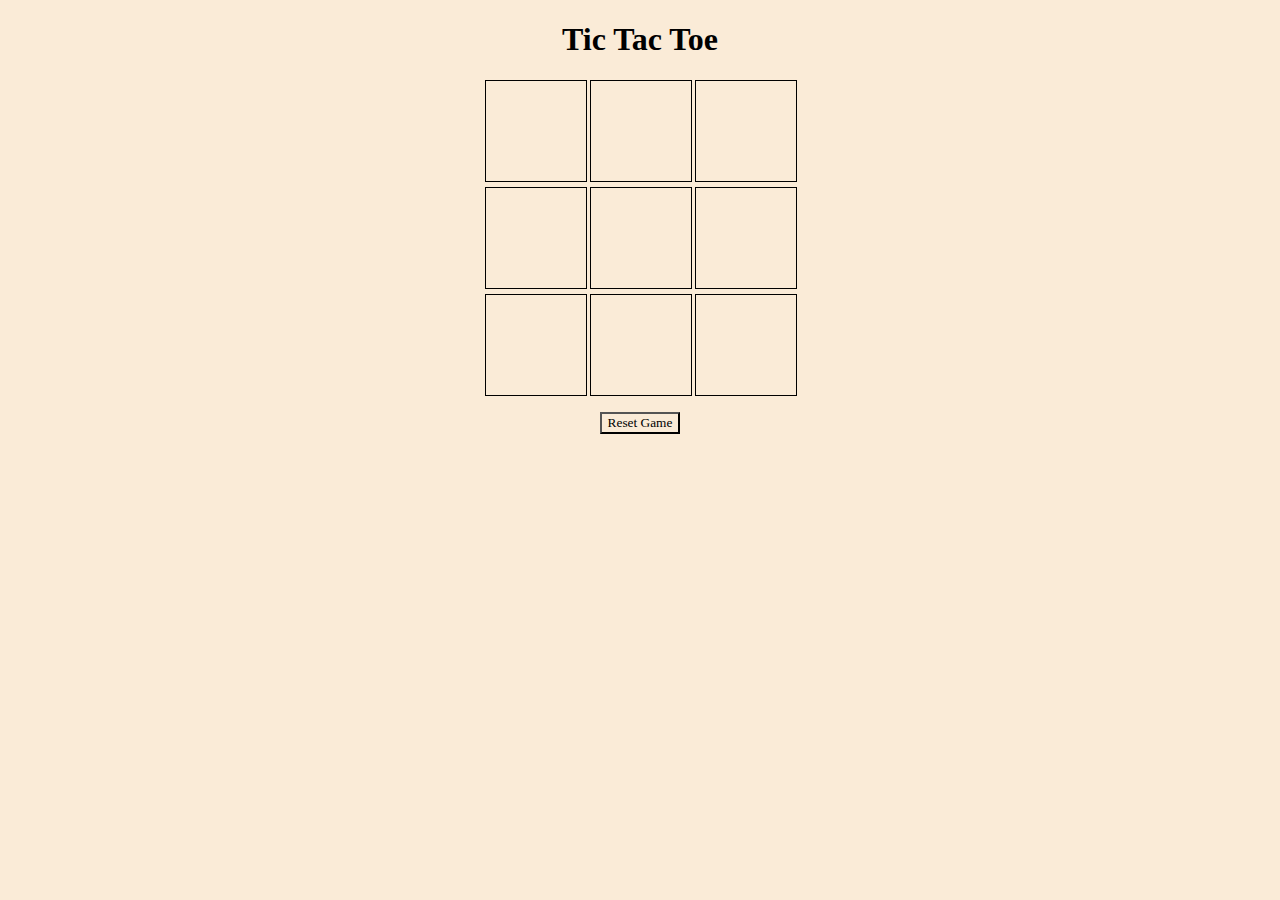
<file: index.html>
<!DOCTYPE html>
<html lang="en">
<head>
    <meta charset="UTF-8">
    <meta name="viewport" content="width=device-width, initial-scale=1.0">
    <link rel="stylesheet" href="style.css">
    <title>Tic-Tac-Toe</title>
</head>
<body>
    <h1>Tic Tac Toe</h1>
    <div class="board" id="board">
        <div class="cell" onclick="makeMove(0)"></div>
        <div class="cell" onclick="makeMove(1)"></div>
        <div class="cell" onclick="makeMove(2)"></div>
        <div class="cell" onclick="makeMove(3)"></div>
        <div class="cell" onclick="makeMove(4)"></div>
        <div class="cell" onclick="makeMove(5)"></div>
        <div class="cell" onclick="makeMove(6)"></div>
        <div class="cell" onclick="makeMove(7)"></div>
        <div class="cell" onclick="makeMove(8)"></div>
    </div>
    <p id="message"></p>
    <button onclick="resetGame()">Reset Game</button>
    <script src="app.js"></script>
</body>
</html>
</file>
<file: style.css>
*,body {
    text-align: center;
    font-family: cursive;
    background: antiquewhite;
}

.board {
    display: grid;
    grid-template-columns: repeat(3, 100px);
    grid-gap: 5px;
    justify-content: center;
  }

.cell {
    display: flex;
    justify-content: center;
    align-items: center;
    width: 100px;
    height: 100px;
    border: 1px solid black;
    text-align: center;
    font-size: 2em;
    cursor: pointer;
}
</file>
